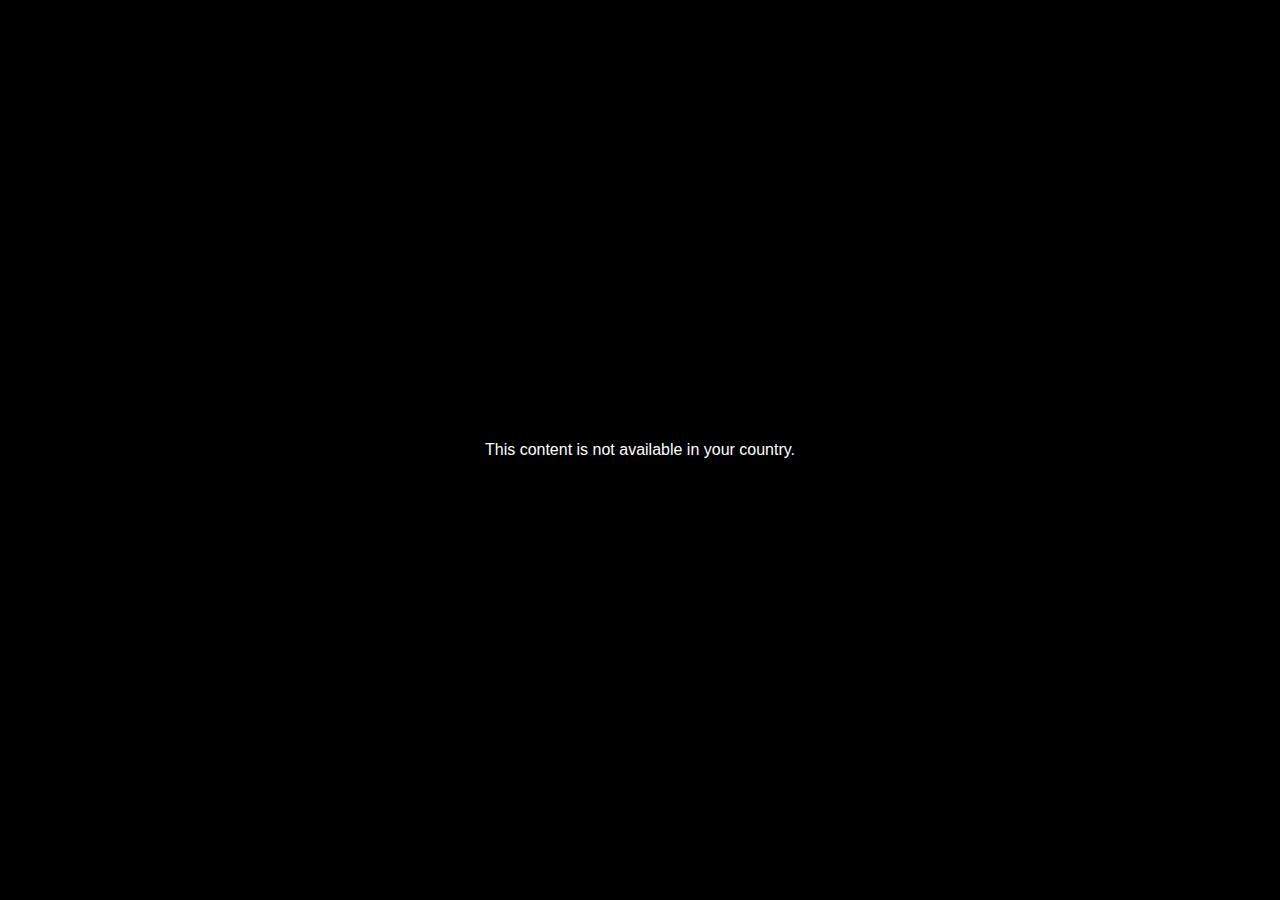
<file: inages/Premier League Football News, Fixtures, Scores & Results_files/4x7T8AjUHcikyQowTJoxOj.html>
<!DOCTYPE html>
<!-- saved from url=(0062)https://open.spotify.com/embed/playlist/4x7T8AjUHcikyQowTJoxOj -->
<html><head><meta http-equiv="Content-Type" content="text/html; charset=UTF-8">
  <style>
    html, body {
      height: 100%;
      margin: 0;
    }

    body {
      box-sizing: border-box;
      padding: 10px;

      background: black;
      font-family: sans-serif;
      color: white;

      display: flex;
      justify-content: center;
      align-items: center;

      text-align: center;
    }
  </style>
  </head>
  <body>
    This content is not available in your country.
  
</body></html>
</file>
